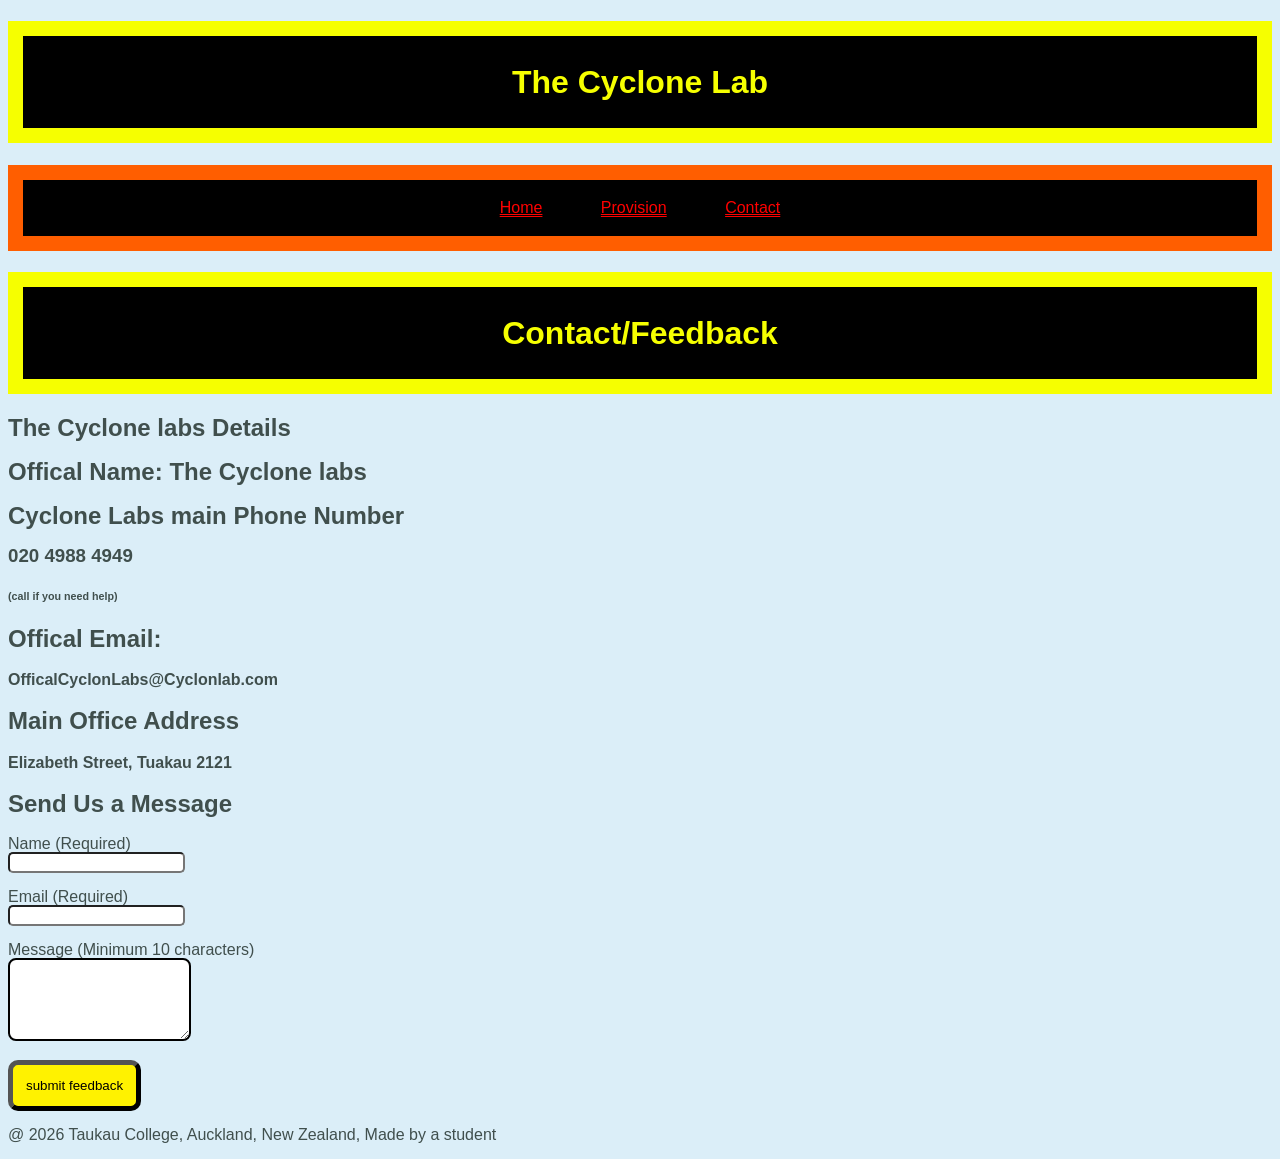
<file: contact.html>
<!DOCTYPE html>
<html lang="en">
    <head>
    <meta charset="UTF-8">
    <meta name="viewport" content="width=device-width, initial-scale=1.0">
    <title>Cyclone Lab</title>
    <link rel="stylesheet" href="css/style.css">
</head>
<body>
    <header>
        <h1>The Cyclone Lab</h1>
        <nav>

        <a href="index.html">Home</a>
        <a href="prep.html">Provision</a>
        <a href="contact.html">Contact</a>
        </nav>
        <h1>Contact/Feedback</h1>
    </header>
<main>
    <section>
    <h2>The Cyclone labs Details</h2>
    <h2>Offical Name: The Cyclone labs</h2>
    <h2>Cyclone Labs main Phone Number</h2>
    <h3>020 4988 4949</h3>
    <H6>(call if you need help)</H6>
    <h2>Offical Email:</h2>
    <h4>OfficalCyclonLabs@Cyclonlab.com</h4>
    <h2>Main Office Address</h2>
    <H4>Elizabeth Street, Tuakau 2121</H4>
</section>

<section>
    <h2>Send Us a Message</h2>

    <form action="#Message_Sent" method="post">

        <label for="name">Name (Required)</label><br>
        <input type="text" id="name" name="name" 
        required autocomplete="name">
        <br><br>

        <label for="email">Email (Required)</label><br>
        <input type="email" id="email" name="naemailme"     
        required autocomplete="email">
        <br><br>

        <label for="message">Message (Minimum 10 characters)</label><br>
        <textarea id="message" name="message" minlength="10"
            required rows="5"></textarea>
            <br><br>
        

        <button type="submit" onclick="alert('Message Submitted')">
                 submit feedback
</button>
</form>

            </section>

</Main>
    <footer>
        <p>@ 2026 Taukau College, Auckland, New Zealand, Made by a student</p>
    </footer>    
</body>
</file>
<file: css/style.css>
body {
  background-color: hsla(200, 68%, 74%, 0.322); /* Light grey so it's easy on the eyes */
  font-family: Arial, sans-serif; /* A clear, simple font */
  line-height: 1;
  color: #404f4d;
}

/* This styles your main heading */
h1 {
  color: rgb(246, 255, 0);
  background-color: #000000; /* Emergency Red */
  padding: 30px;
  text-align: center;
  border: 15px solid rgb(246, 255, 0);
}

/* This styles your Navigation Menu */
nav {
  background-color: #000000;
  padding: 20px;
  text-align: center;
  border: 15px solid rgb(255, 94, 0);
}

nav a {
  color: rgb(255, 0, 0);
  text-decoration: double underline; /* Removes the underline */
  padding: 27px;
}

nav a:hover {
  background-color: #971709a1; /* Makes the button change color when hovered */
 border-radius: 15px;
}
img {
  color: rgb(0, 0, 0);
  background-color: #fae900; /* Emergency Red */
  padding: 15px;
  border-radius: 50px; /* rounded corners */
  text-align: center;
  border: 15px solid hsl(0, 0%, 0%);
}
button{
  color: rgb(0, 0, 0);
  background-color: rgb(255, 242, 0);
  padding: 13px;
  border-radius: 10px;
  border-color: black;
  border-width: 5px;
}
input{
border-radius: 5px;
}
textarea{
  border-radius: 8px;
  border-color: black;
  padding: 20;
  border-width: 2px;
}
ol{
line-height: 1.3;
}
ul{
  line-height: 1.3;}
    /* Center the cards on small screens */
</file>
